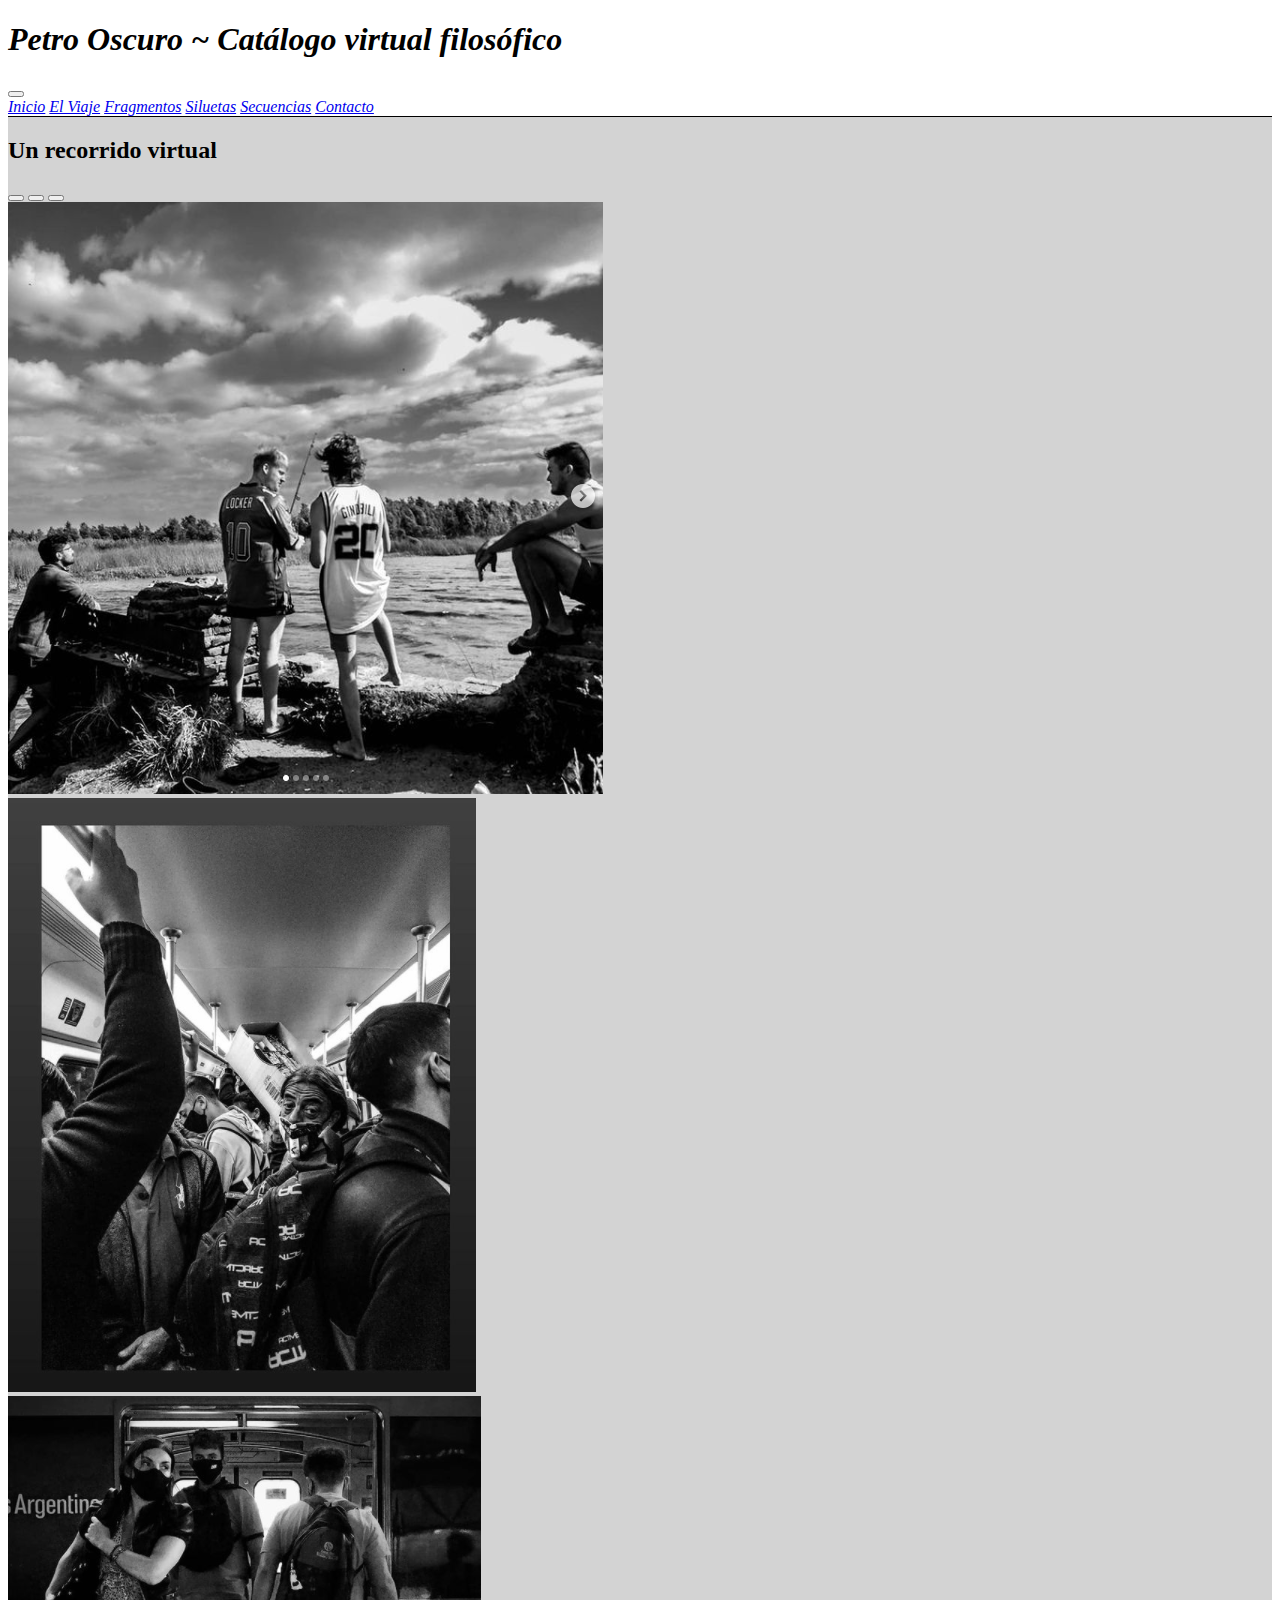
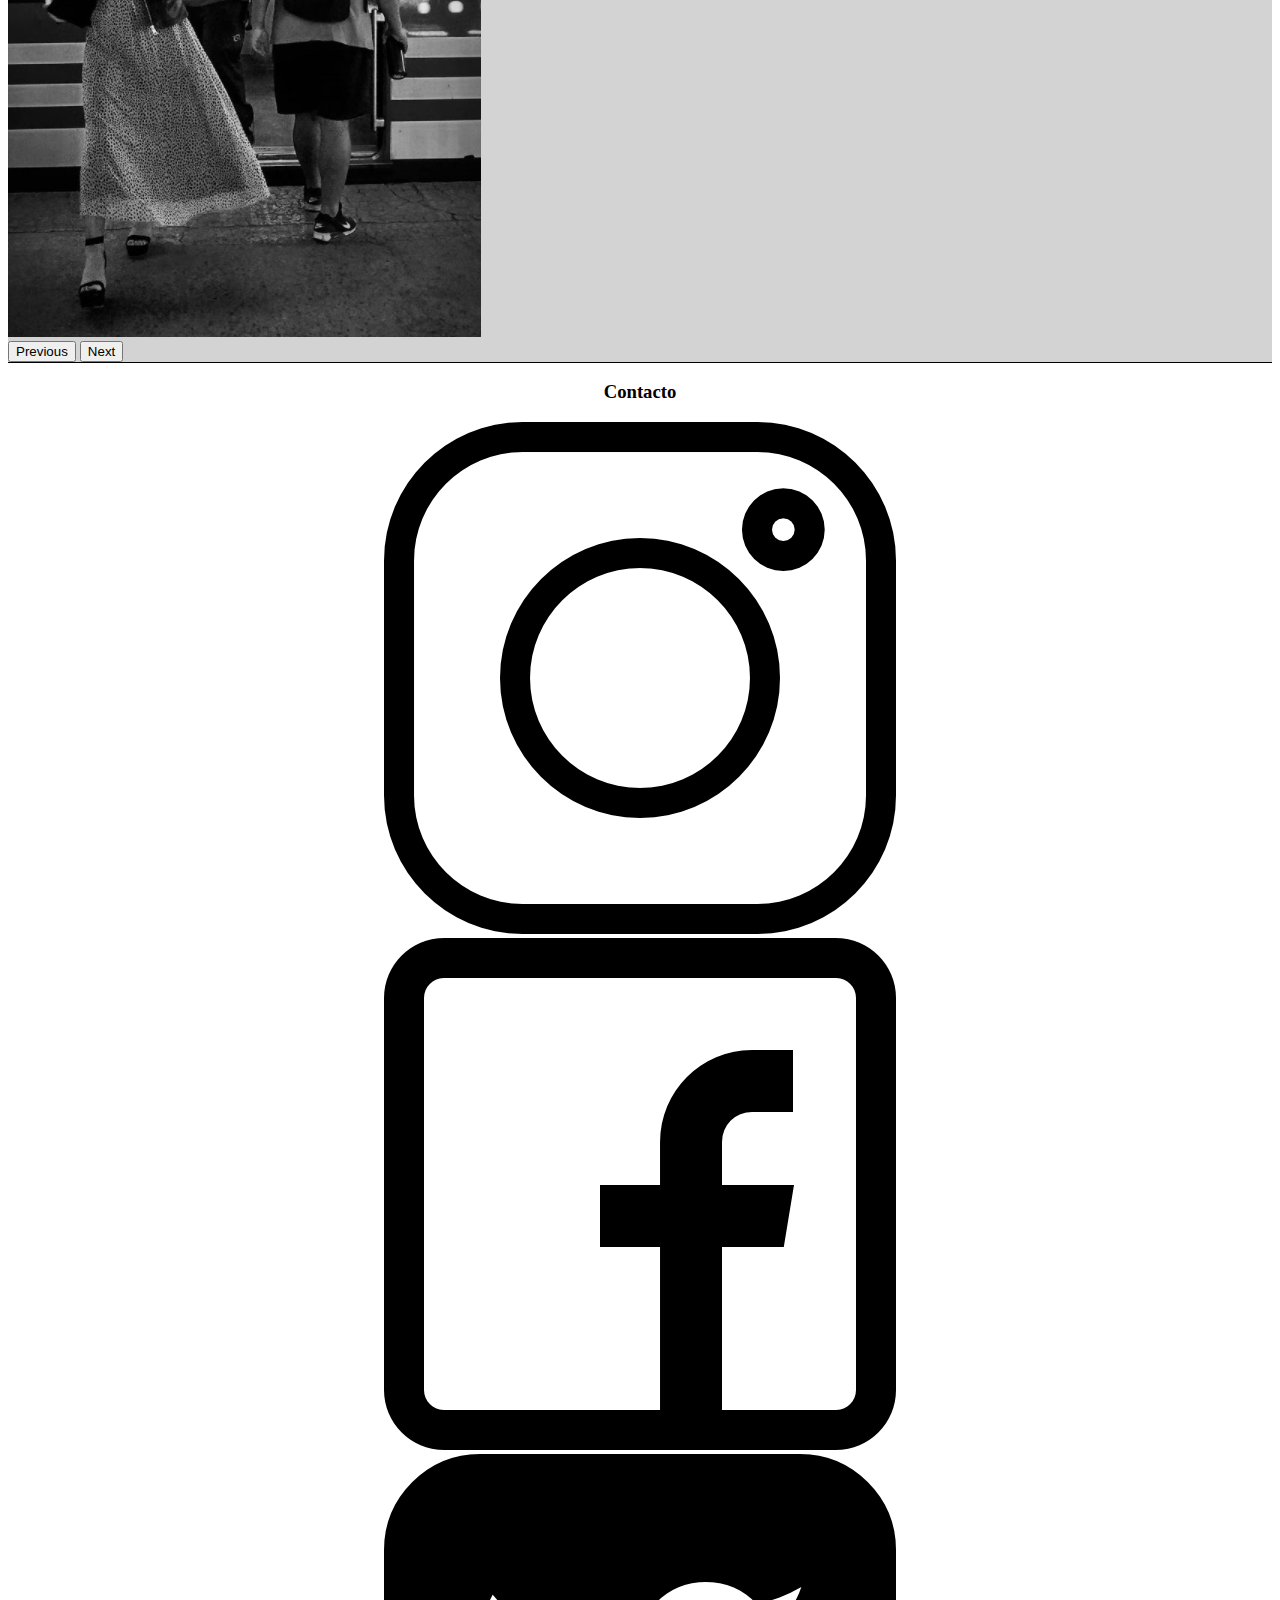
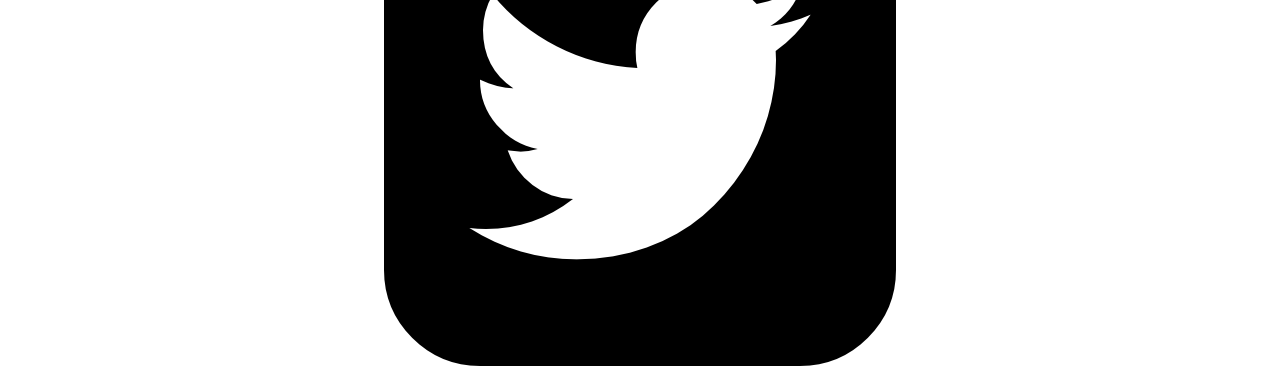
<file: index.html>
<!doctype html>
<html lang="en">
  <head>
    <!-- Required meta tags -->
    <meta charset="utf-8">
    <meta name="viewport" content="width=device-width, initial-scale=1, maximum-scale-5.0">

    <!-- Metaetiquetas generales -->
    <meta name="description" content="Catálogo virtual con una mirada filosófica de eventos y encuentros del día a día.">

    <meta name="keywords" content="Catálogo, fotografía, fotos, videos, álbum, reflexiones, pensamientos, cotidiano, fragmentos, contratación, divulgación, filosofía, bienestar">

    <meta property="og:title" content="Catálogo virtual filosófico">
    <meta property="og:author" content="Kelvin Araujo">
    <meta property="og:description" content="Catálogo virtual con una mirada filosófica de eventos y encuentros del día a día.">

    <!-- Bootstrap CSS -->
    <link href="https://cdn.jsdelivr.net/npm/bootstrap@5.0.1/dist/css/bootstrap.min.css" rel="stylesheet" integrity="sha384-+0n0xVW2eSR5OomGNYDnhzAbDsOXxcvSN1TPprVMTNDbiYZCxYbOOl7+AMvyTG2x" crossorigin="anonymous">
    <link rel="stylesheet" href="css/style.css">

    <!-- Fonts-->
    <link rel="preconnect" href="https://fonts.gstatic.com">
    <link href="https://fonts.googleapis.com/css2?family=Noto+Serif+TC:wght@200&display=swap" rel="stylesheet">
  
    <title>Petro Oscuro | Catálogo virtual filosófico</title>
  </head>

  <body>

    <header class="header p-3">
    <h1 class="display-6 text-center">Petro Oscuro ~ Catálogo virtual filosófico</h1>
    <nav class="navbar navbar-expand-lg navbar-light bg-light mx-5">
        <div class="container">
            <button class="navbar-toggler" type="button" data-bs-toggle="collapse" data-bs-target="#navbarNavAltMarkup" aria-controls="navbarNavAltMarkup" aria-expanded="false" aria-label="Toggle navigation">
            <span class="navbar-toggler-icon"></span>
          </button>
          <div class="collapse navbar-collapse" id="navbarNavAltMarkup">
            <div class="navbar-nav texto-header">
              <a class="nav-link active" aria-current="page" href="index.html" title="Página de Inicio">Inicio</a>
              <a class="nav-link" href="html/elviaje.html" title="Página introductoria del autor">El Viaje</a>
              <a class="nav-link" href="html/fragmentos.html" title="Página del catálogo dedicado al segmento Fragmentos">Fragmentos</a>
              <a class="nav-link" href="#" title="Página del catálogo dedicado al segmento de Siluetas">Siluetas</a>
              <a class="nav-link" href="#" title="Página del catálogo dedicado al segmento de Secuencias">Secuencias</a>
              <a class="nav-link" href="#" title="Acceso a formulario de contacto">Contacto</a>
            </div>
          </div>
        </div>
      </nav>
    </header>

    <Section class="cuerpo-index container p-3">
      <div class="row">
        <h2 class="text-center display-6 p-2">Un recorrido virtual</h2>
      </div>
       
        <div class="row justify-content-md-center">
            <div class="col-5 d-flex align-items-center">
                <div id="carouselExampleCaptions" class="carousel slide" data-bs-ride="carousel">
                    <div class="carousel-indicators">
                    <button type="button" data-bs-target="#carouselExampleCaptions" data-bs-slide-to="0" class="active" aria-current="true" aria-label="Slide 1"></button>
                    <button type="button" data-bs-target="#carouselExampleCaptions" data-bs-slide-to="1" aria-label="Slide 2"></button>
                    <button type="button" data-bs-target="#carouselExampleCaptions" data-bs-slide-to="2" aria-label="Slide 3"></button>
                    </div>
                    <div class="carousel-inner">
                    <div class="carousel-item active justify-self-center">
                        <img src="multimedia_secciones/Fragmentos.PNG" class="d-block w-100 imagen-general" alt="Imagen introductoria a la sección de Fragmentos">
                    </div>
                    <div class="carousel-item justify-self-center">
                        <img src="multimedia_secciones/Siluetas.PNG" class="d-block w-100 imagen-general" alt="Imagen introductoria a la sección de Siluetas">
                    </div>
                    <div class="carousel-item justify-self-center">
                        <img src="multimedia_secciones/unJuegodeCaras.PNG" class="d-block w-100 imagen-general" alt="Imagen introductoria a la sección de Secuencias">
                    </div>
                    </div>
                    <button class="carousel-control-prev" type="button" data-bs-target="#carouselExampleCaptions" data-bs-slide="prev">
                    <span class="carousel-control-prev-icon" aria-hidden="true"></span>
                    <span class="visually-hidden">Previous</span>
                    </button>
                    <button class="carousel-control-next" type="button" data-bs-target="#carouselExampleCaptions" data-bs-slide="next">
                    <span class="carousel-control-next-icon" aria-hidden="true"></span>
                    <span class="visually-hidden">Next</span>
                    </button>
                </div>
            </div>
        </div>
    </Section>

    <footer class="footer p-3 mx-5 my-3">
      <h3 class="p-2">Contacto</h3>

      <div class="container p-2">
        <div class="row justify-content-md-center">

          <div class="col-1">
            <a href="https://www.instagram.com/kelvin_araujo.a/"
              target="_blank" title="Acceso directo a mi perfil de Instagram"> 

              <img src="logos/instagram.png" 
              alt="Perfil de instagram"
              class="d-block w-50">
            </a>
          </div>

          <div class="col-1">
            <a href="https://es-la.facebook.com/kelvin.araujo.526"
                    target="_blank" title="Acceso directo a mi perfil de Facebook">

              <img src="logos/facebook.png" 
              alt="Perfil de Facebook"
              class="d-block w-50">
            </a>
          </div>

          <div class="col-1">
            <a href="https://twitter.com/Kelvin_Araujo_?s=08"
              target="_blank" title="Acceso directo a mi perfil de Twitter">
            
              <img src="logos/signo-de-twitter.png" 
              alt="Perfil de Twitter"
              class="d-block w-50">
            </a>
          </div>

        </div>
      </div>
    </footer>

 

    <!-- Optional JavaScript; choose one of the two! -->

    <!-- Option 1: Bootstrap Bundle with Popper 
    <script src="https://cdn.jsdelivr.net/npm/bootstrap@5.0.1/dist/js/bootstrap.bundle.min.js" integrity="sha384-gtEjrD/SeCtmISkJkNUaaKMoLD0//ElJ19smozuHV6z3Iehds+3Ulb9Bn9Plx0x4" crossorigin="anonymous"></script> -->

    <!-- Option 2: Separate Popper and Bootstrap JS -->
    
    <script src="https://cdn.jsdelivr.net/npm/@popperjs/core@2.9.2/dist/umd/popper.min.js" integrity="sha384-IQsoLXl5PILFhosVNubq5LC7Qb9DXgDA9i+tQ8Zj3iwWAwPtgFTxbJ8NT4GN1R8p" crossorigin="anonymous"></script>
    <script src="https://cdn.jsdelivr.net/npm/bootstrap@5.0.1/dist/js/bootstrap.min.js" integrity="sha384-Atwg2Pkwv9vp0ygtn1JAojH0nYbwNJLPhwyoVbhoPwBhjQPR5VtM2+xf0Uwh9KtT" crossorigin="anonymous"></script>
    
  </body>
</html>
</file>
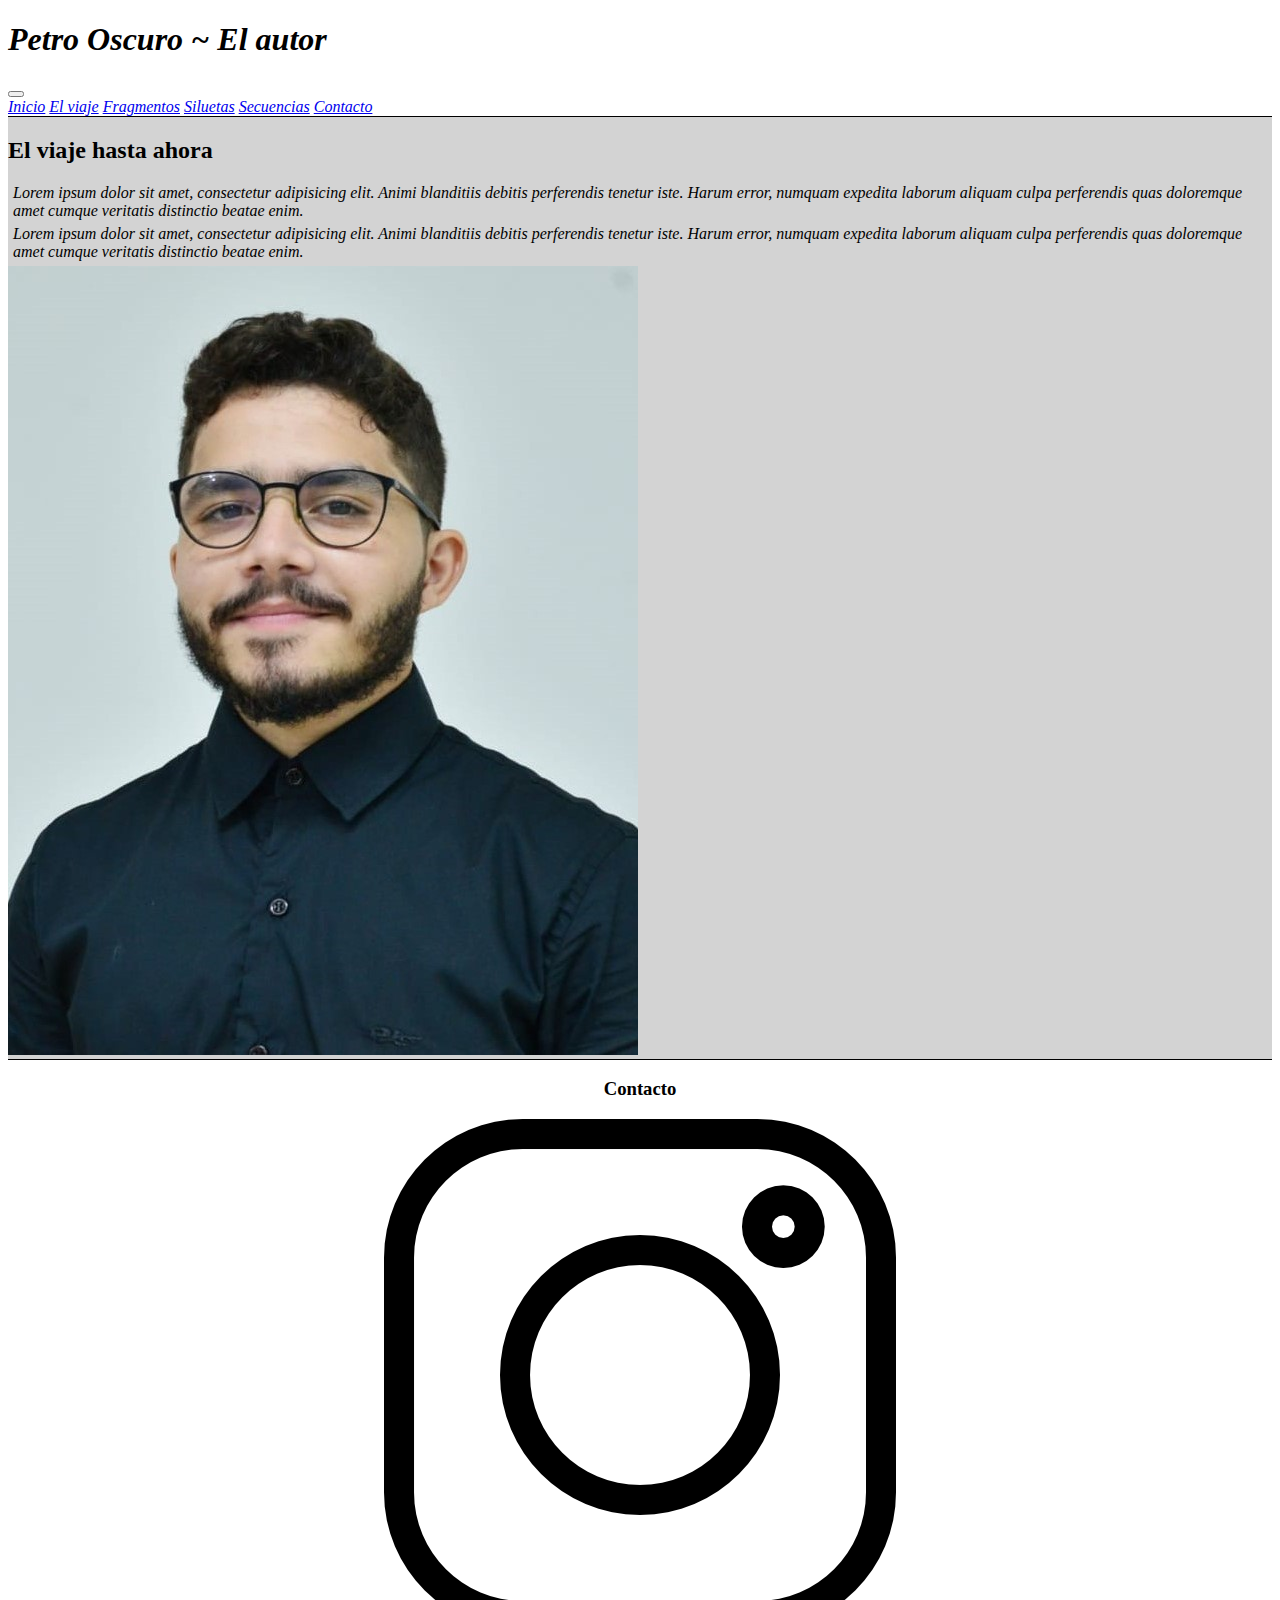
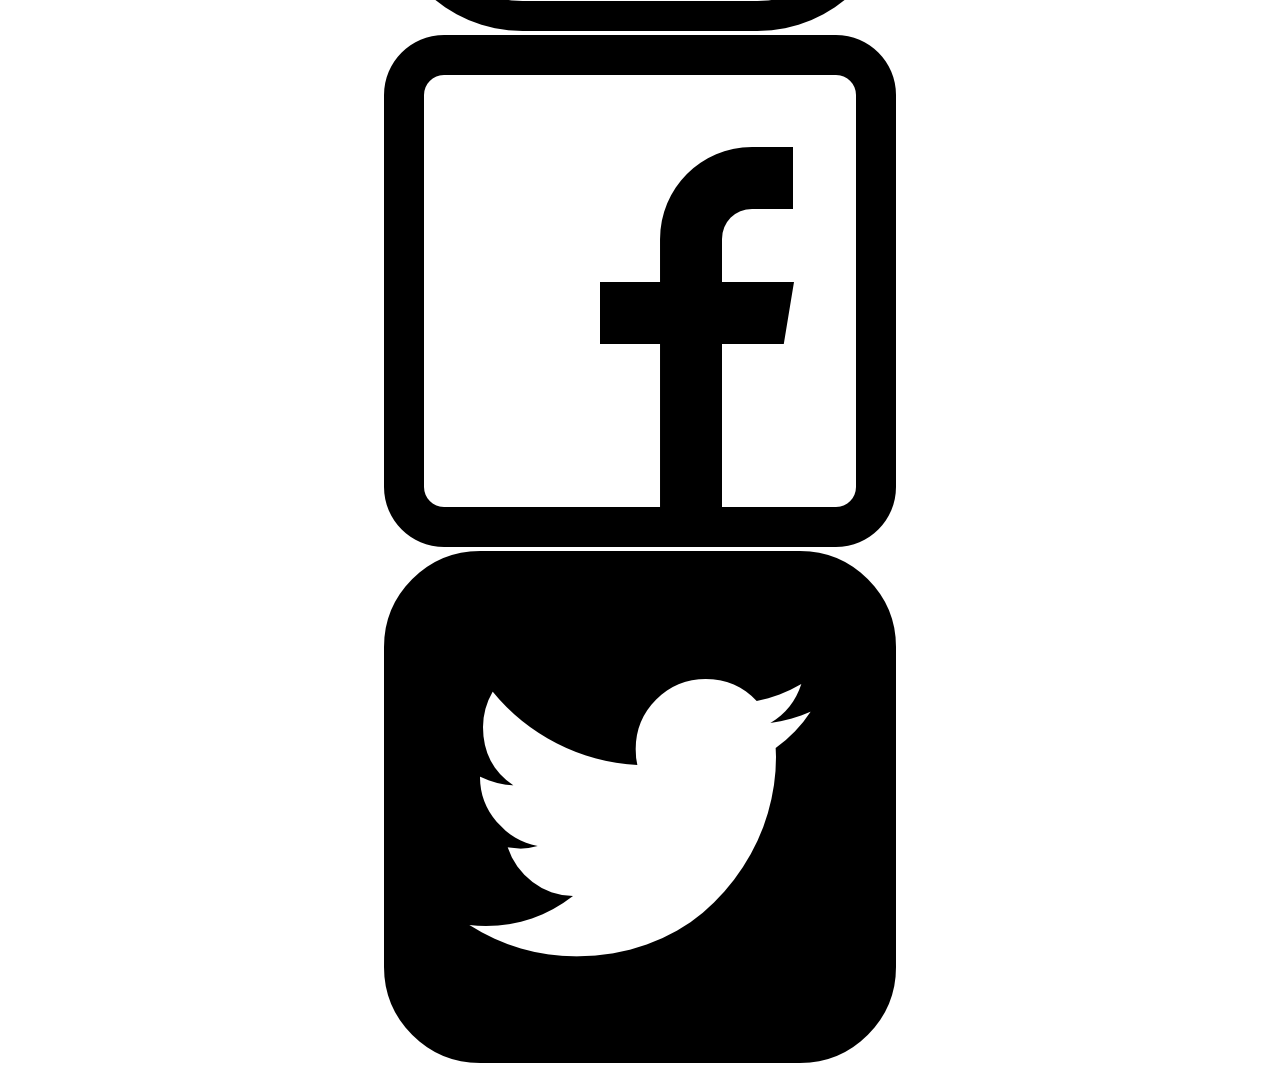
<file: html/elviaje.html>
<!doctype html>
<html lang="en">
  <head>
    <!-- Required meta tags -->
    <meta charset="utf-8">
    <meta name="viewport" content="width=device-width, initial-scale=1, maximum-scale-5">

    <!-- Metaetiquetas generales -->
    <meta name="description" content="Introducción biográfica del autor del catálogo virtual filosófico">

    <meta name="keywords" content="Catálogo, fotografía, fotos, videos, álbum, pensamientos, cotidiano, contratación, filosofía, introducción, presentación, biografía, autor, fotografo, viaje">

    <meta property="og:title" content="Introducción biográfica del autor del catálogo virtual filosófico">
    <meta property="og:author" content="Kelvin Araujo">
    <meta property="og:description" content="Introducción biográfica del autor del catálogo virtual filosófico">


    <!-- Bootstrap CSS -->
    <link href="https://cdn.jsdelivr.net/npm/bootstrap@5.0.1/dist/css/bootstrap.min.css" rel="stylesheet" integrity="sha384-+0n0xVW2eSR5OomGNYDnhzAbDsOXxcvSN1TPprVMTNDbiYZCxYbOOl7+AMvyTG2x" crossorigin="anonymous">
    <link rel="stylesheet" href="../css/style.css">


    <title>El autor y su viaje | Petro Oscuro</title>
  </head>

  <body>

    <header class="header p-3">
        <h1 class="display-6 text-center">Petro Oscuro ~ El autor</h1>
        <nav class="navbar navbar-expand-lg navbar-light bg-light mx-5">
            <div class="container">
              <button class="navbar-toggler" type="button" data-bs-toggle="collapse" data-bs-target="#navbarNavAltMarkup" aria-controls="navbarNavAltMarkup" aria-expanded="false" aria-label="Toggle navigation">
                <span class="navbar-toggler-icon"></span>
              </button>
              <div class="collapse navbar-collapse" id="navbarNavAltMarkup">
                <div class="navbar-nav texto-header">
                  <a class="nav-link" href="../index.html" title="Página de Inicio">Inicio</a>
                  <a class="nav-link active" aria-current="page" href="elviaje.html" title="Página introductoria del autor">El viaje</a>
                  <a class="nav-link" href="html/fragmentos.html" title="Página del catálogo dedicado al segmento Fragmentos">Fragmentos</a>
                  <a class="nav-link" href="#" title="Página del catálogo dedicado al segmento de Siluetas">Siluetas</a>
                  <a class="nav-link" href="#" title="Página del catálogo dedicado al segmento de Secuencias">Secuencias</a>
                  <a class="nav-link" href="#" title="Acceso a formulario de contacto">Contacto</a>
                </div>
              </div>
            </div>
          </nav>
    </header>

    <section class="cuerpo-elviaje container p-3">
        <div class="row justify-content-md-center">
            <div class="col-lg-8 col-12 d-flex align-items-center">
                <div>
                    <h2>El viaje hasta ahora</h2>
                    <p class="introduccion">Lorem ipsum dolor sit amet, consectetur adipisicing elit. Animi blanditiis debitis perferendis tenetur iste. Harum error, numquam expedita laborum aliquam culpa perferendis quas doloremque amet cumque veritatis distinctio beatae enim.
                    </p>
                    <p class="introduccion">Lorem ipsum dolor sit amet, consectetur adipisicing elit. Animi blanditiis debitis perferendis tenetur iste. Harum error, numquam expedita laborum aliquam culpa perferendis quas doloremque amet cumque veritatis distinctio beatae enim.
                    </p>
                </div>
            </div>
            <div class="col-lg-3 col-12 imagen-general">
                <div>
                    <img src="../multimedia_secciones/kelvin-retrato.jpeg" class="d-block w-100" alt="Foto del autor">
                </div>
            </div>
        </div>
    </section>

    <footer class="footer p-3 mx-5 my-3">
      <h3 class="p-2">Contacto</h3>

      <div class="container p-2">
        <div class="row justify-content-md-center">

          <div class="col-1">
            <a href="https://www.instagram.com/kelvin_araujo.a/"
              target="_blank" title="Acceso directo a mi perfil de Instagram"> 

              <img src="../logos/instagram.png" 
              alt="Perfil de instagram"
              class="d-block w-50">
            </a>
          </div>

          <div class="col-1">
            <a href="https://es-la.facebook.com/kelvin.araujo.526"
                    target="_blank" title="Acceso directo a mi perfil de Facebook">

              <img src="../logos/facebook.png" 
              alt="Perfil de Facebook"
              class="d-block w-50">
            </a>
          </div>

          <div class="col-1">
            <a href="https://twitter.com/Kelvin_Araujo_?s=08"
              target="_blank" title="Acceso directo a mi perfil de Twitter">
            
              <img src="../logos/signo-de-twitter.png" 
              alt="Perfil de Twitter"
              class="d-block w-50">
            </a>
          </div>

        </div>
      </div>
    </footer>

    <!-- Optional JavaScript; choose one of the two! -->

    <!-- Option 1: Bootstrap Bundle with Popper 
    <script src="https://cdn.jsdelivr.net/npm/bootstrap@5.0.1/dist/js/bootstrap.bundle.min.js" integrity="sha384-gtEjrD/SeCtmISkJkNUaaKMoLD0//ElJ19smozuHV6z3Iehds+3Ulb9Bn9Plx0x4" crossorigin="anonymous"></script> -->

    <!-- Option 2: Separate Popper and Bootstrap JS -->
    
    <script src="https://cdn.jsdelivr.net/npm/@popperjs/core@2.9.2/dist/umd/popper.min.js" integrity="sha384-IQsoLXl5PILFhosVNubq5LC7Qb9DXgDA9i+tQ8Zj3iwWAwPtgFTxbJ8NT4GN1R8p" crossorigin="anonymous"></script>
    <script src="https://cdn.jsdelivr.net/npm/bootstrap@5.0.1/dist/js/bootstrap.min.js" integrity="sha384-Atwg2Pkwv9vp0ygtn1JAojH0nYbwNJLPhwyoVbhoPwBhjQPR5VtM2+xf0Uwh9KtT" crossorigin="anonymous"></script>
    
  </body>
</html>
</file>
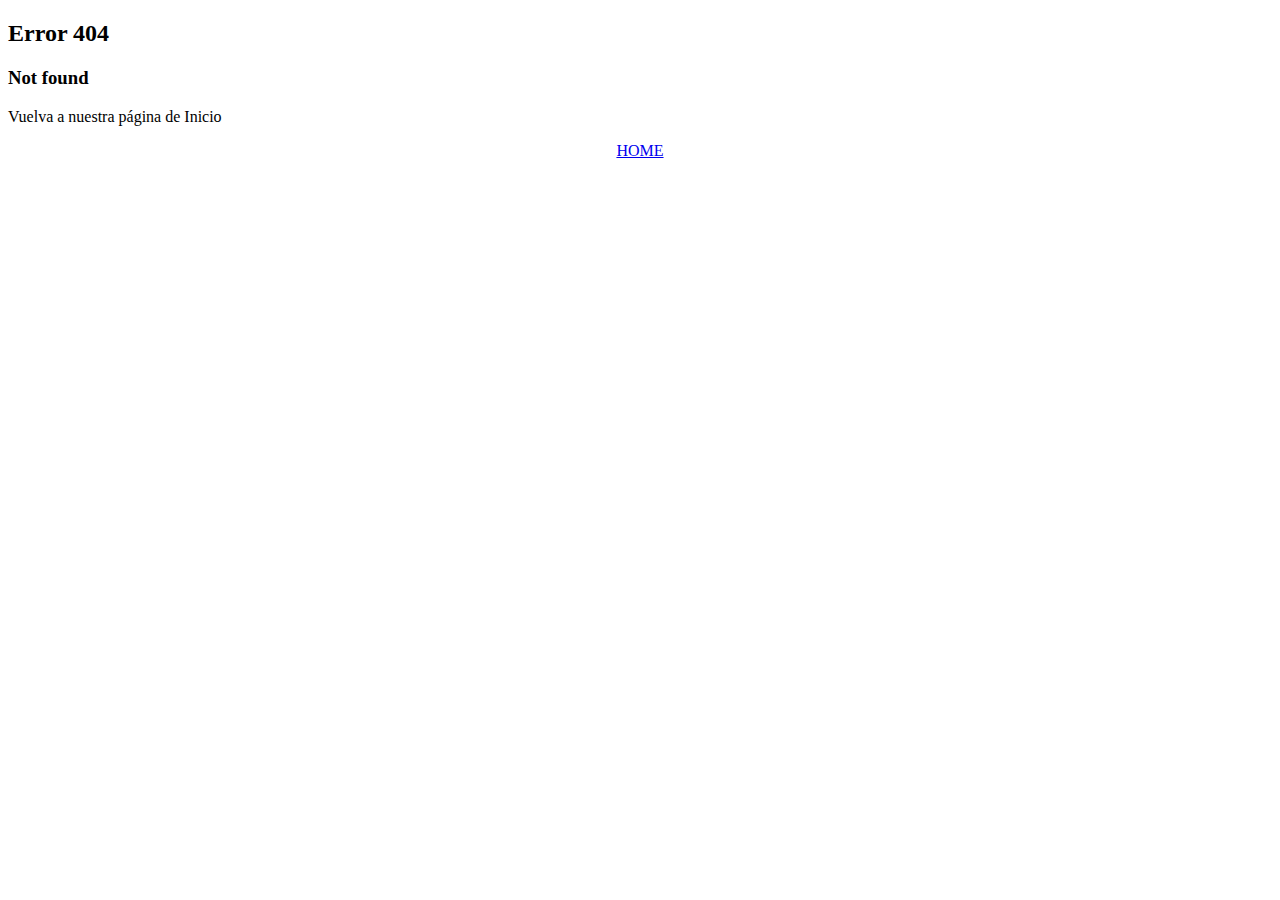
<file: html/error404.html>
<!doctype html>
<html lang="en">
  <head>
    <!-- Required meta tags -->
    <meta charset="utf-8">
    <meta name="viewport" content="width=device-width, initial-scale=1, maximum-scale-5.0">

    <!-- Metaetiquetas generales -->
    <meta name="description" content="Catálogo virtual con una mirada filosófica de eventos y encuentros del día a día.">

    <meta name="keywords" content="Catálogo, fotografía, fotos, videos, álbum, reflexiones, pensamientos, cotidiano, fragmentos, contratación, divulgación, filosofía, bienestar">

    <meta property="og:title" content="Catálogo virtual filosófico">
    <meta property="og:author" content="Kelvin Araujo">
    <meta property="og:description" content="Catálogo virtual con una mirada filosófica de eventos y encuentros del día a día.">

    <!-- Bootstrap CSS -->
    <link href="https://cdn.jsdelivr.net/npm/bootstrap@5.0.1/dist/css/bootstrap.min.css" rel="stylesheet" integrity="sha384-+0n0xVW2eSR5OomGNYDnhzAbDsOXxcvSN1TPprVMTNDbiYZCxYbOOl7+AMvyTG2x" crossorigin="anonymous">
    <link rel="stylesheet" href="../css/style.css">

    <!-- Fonts-->
    <link rel="preconnect" href="https://fonts.gstatic.com">
    <link href="https://fonts.googleapis.com/css2?family=Noto+Serif+TC:wght@200&display=swap" rel="stylesheet">
  
    <title>Petro Oscuro | Catálogo virtual filosófico</title>
  </head>

  <body>
    <h2 class="text-center display-2 p-3">Error 404</h2>   
    <h3 class="text-center display-5">Not found</h3>
    <p class="text-center display-6">Vuelva a nuestra página de Inicio</p>
    <div class="enlace-error">
        <a href="../index.html" title="De vuelta a página de Inicio">HOME</a>
    </div>
   

   
 

    <!-- Optional JavaScript; choose one of the two! -->

    <!-- Option 1: Bootstrap Bundle with Popper 
    <script src="https://cdn.jsdelivr.net/npm/bootstrap@5.0.1/dist/js/bootstrap.bundle.min.js" integrity="sha384-gtEjrD/SeCtmISkJkNUaaKMoLD0//ElJ19smozuHV6z3Iehds+3Ulb9Bn9Plx0x4" crossorigin="anonymous"></script> -->

    <!-- Option 2: Separate Popper and Bootstrap JS -->
    
    <script src="https://cdn.jsdelivr.net/npm/@popperjs/core@2.9.2/dist/umd/popper.min.js" integrity="sha384-IQsoLXl5PILFhosVNubq5LC7Qb9DXgDA9i+tQ8Zj3iwWAwPtgFTxbJ8NT4GN1R8p" crossorigin="anonymous"></script>
    <script src="https://cdn.jsdelivr.net/npm/bootstrap@5.0.1/dist/js/bootstrap.min.js" integrity="sha384-Atwg2Pkwv9vp0ygtn1JAojH0nYbwNJLPhwyoVbhoPwBhjQPR5VtM2+xf0Uwh9KtT" crossorigin="anonymous"></script>
    
  </body>
</html>
</file>
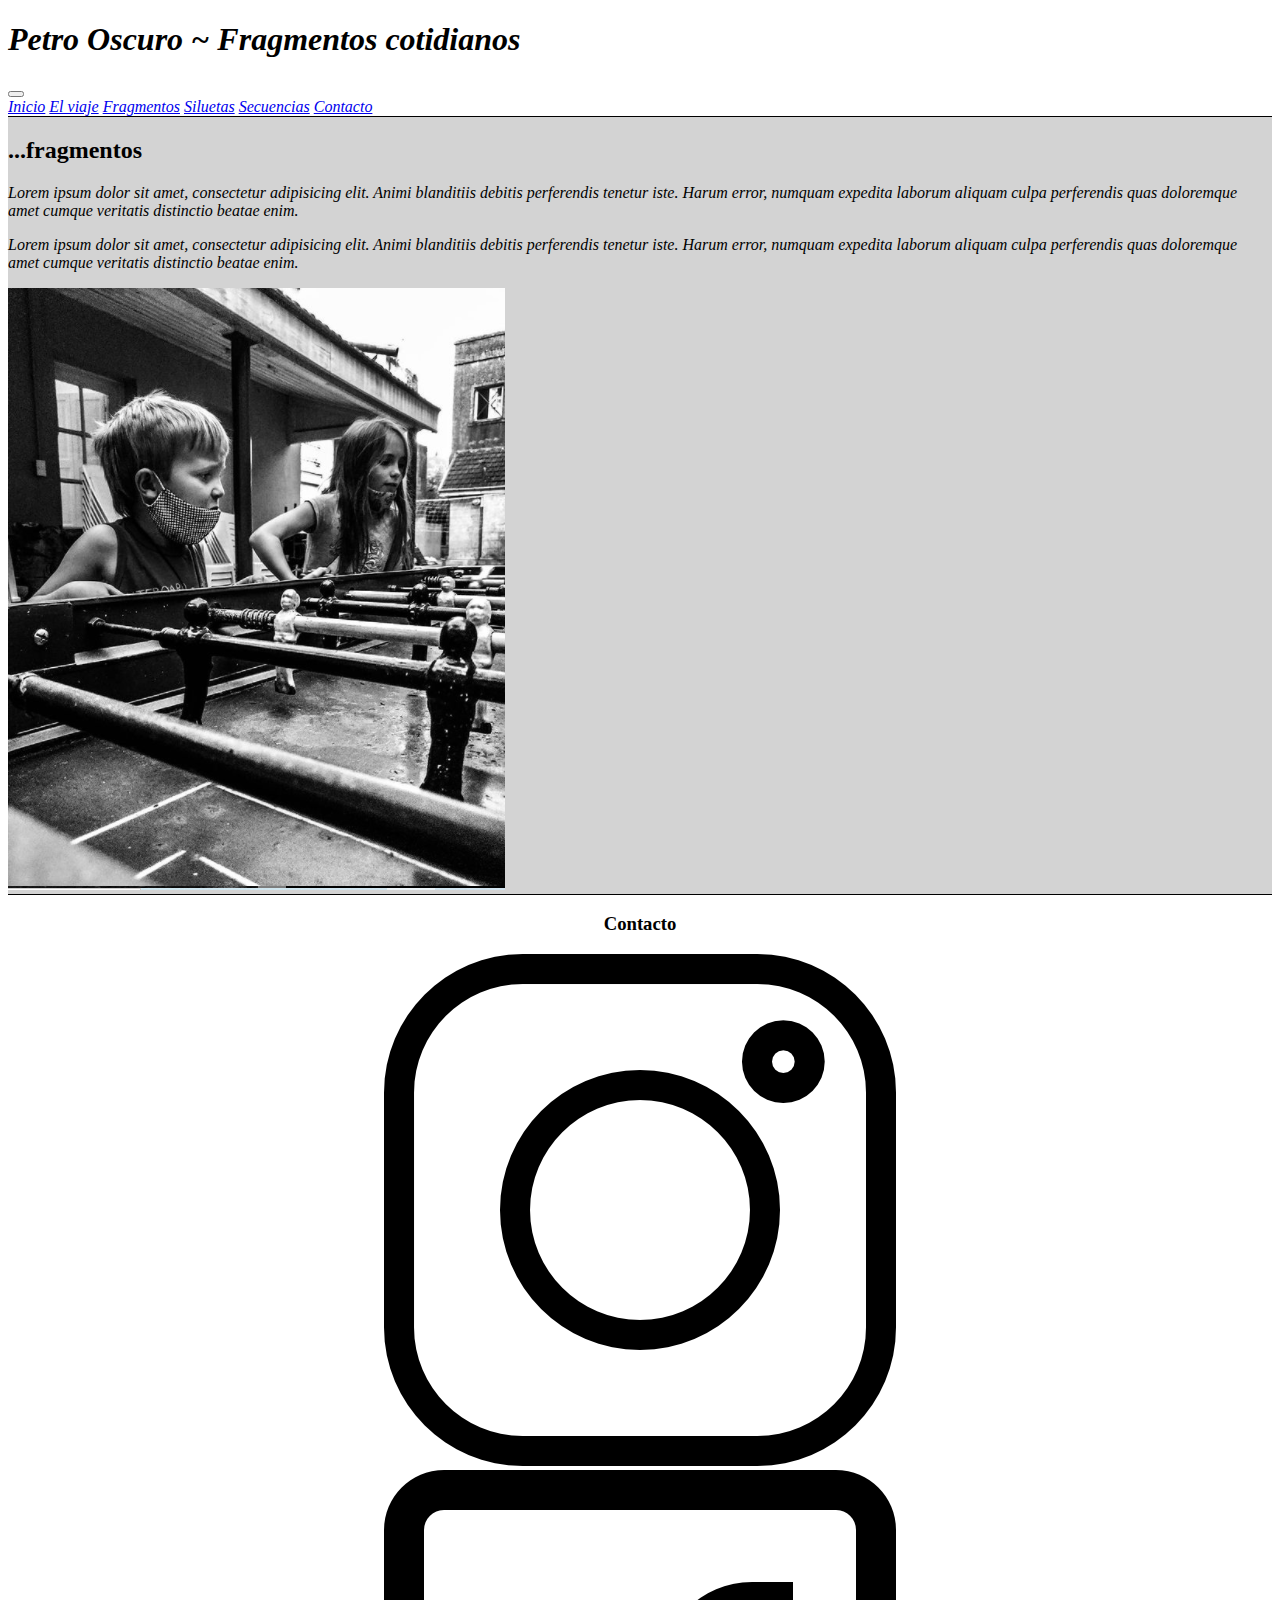
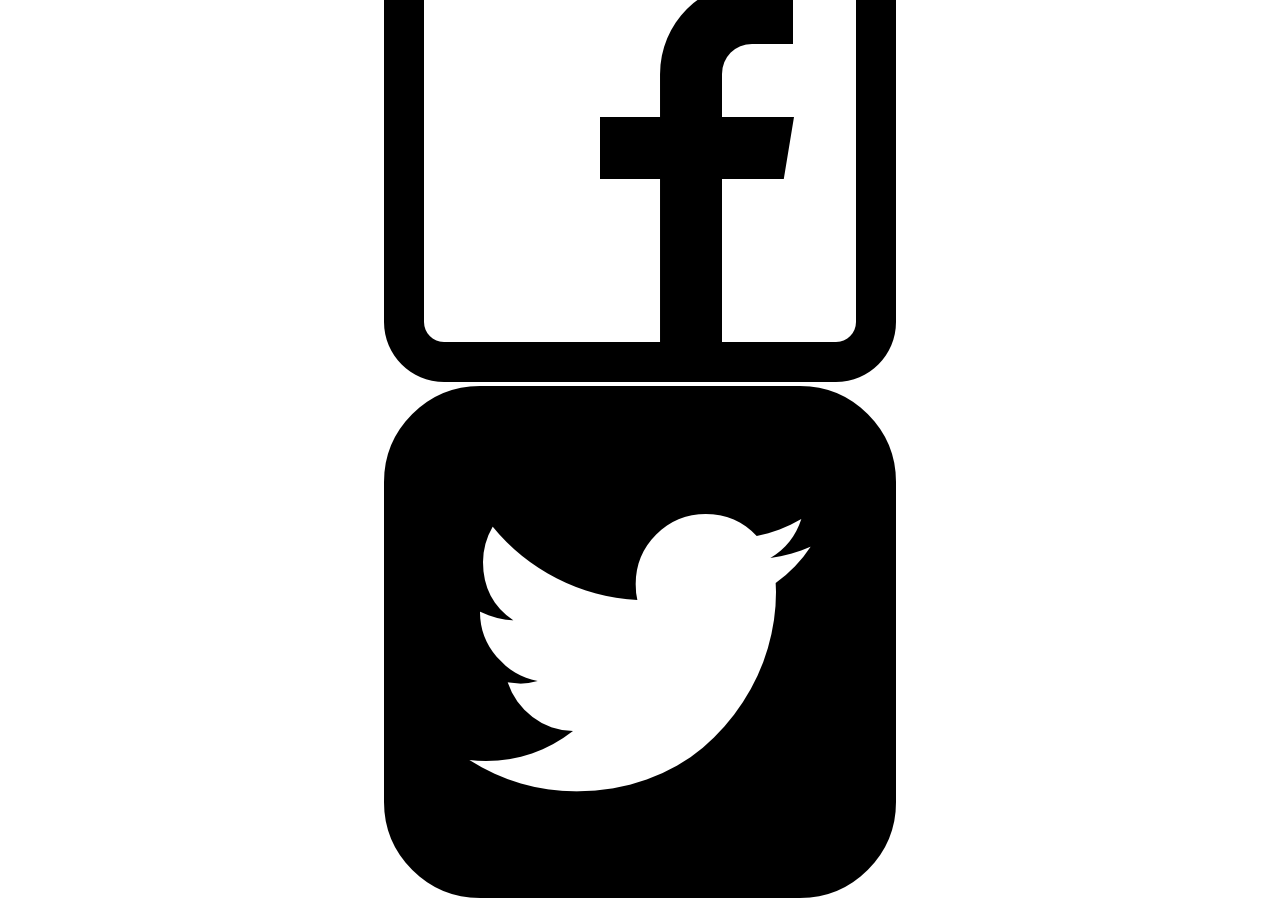
<file: html/fragmentos.html>
<!doctype html>
<html lang="en">
  <head>
    <!-- Required meta tags -->
    <meta charset="utf-8">
    <meta name="viewport" content="width=device-width, initial-scale=1, maximum-scale-5">

    <!-- Metaetiquetas generales -->
    <meta name="description" content="Sección de Fragmentos del catálogo virtual filosófico">

    <meta name="keywords" content="Catálogo, fotografía, fotos, videos, álbum, pensamientos, cotidiano, contratación, filosofía, fragmentos, reflexiones">

    <meta property="og:title" content="Fragmentos del catálogo virtual filosófico">
    <meta property="og:author" content="Kelvin Araujo">
    <meta property="og:description" content="Sección de Fragmentos del catálogo virtual filosófico">

    <!-- Bootstrap CSS -->
    <link href="https://cdn.jsdelivr.net/npm/bootstrap@5.0.1/dist/css/bootstrap.min.css" rel="stylesheet" integrity="sha384-+0n0xVW2eSR5OomGNYDnhzAbDsOXxcvSN1TPprVMTNDbiYZCxYbOOl7+AMvyTG2x" crossorigin="anonymous">
    <link rel="stylesheet" href="../css/style.css">


    <title>Fragmentos cotidianos | Petro Oscuro</title>
  </head>

  <body>

    <header class="header p-3">
        <h1 class="display-4 p-3 text-center">Petro Oscuro ~ Fragmentos cotidianos</h1>
        <nav class="navbar navbar-expand-lg navbar-light bg-light mx-5">
            <div class="container">
              <button class="navbar-toggler" type="button" data-bs-toggle="collapse" data-bs-target="#navbarNavAltMarkup" aria-controls="navbarNavAltMarkup" aria-expanded="false" aria-label="Toggle navigation">
                <span class="navbar-toggler-icon"></span>
              </button>
              <div class="collapse navbar-collapse" id="navbarNavAltMarkup">
                <div class="navbar-nav texto-header">
                  <a class="nav-link" href="../index.html" title="Página de Inicio">Inicio</a>
                  <a class="nav-link" href="elviaje.html" title="Página introductoria del autor">El viaje</a>
                  <a class="nav-link active" aria-current="page" href="elviaje.html" title="Página del catálogo dedicado al segmento Fragmentos">Fragmentos</a>
                  <a class="nav-link" href="#" title="Página del catálogo dedicado al segmento de Siluetas">Siluetas</a>
                  <a class="nav-link" href="#" title="Página del catálogo dedicado al segmento de Secuencias">Secuencias</a>
                  <a class="nav-link" href="#" title="Acceso a formulario de contacto">Contacto</a>
                </div>
              </div>
            </div>
          </nav>
    </header>

    <section class="cuerpo-elviaje container p-3">
        <div class="row justify-content-md-center">
            <div class="col-lg-8 col-12 d-flex align-items-center">
                <div>
                    <h2>...fragmentos</h2>
                    <p class="fragmentos">Lorem ipsum dolor sit amet, consectetur adipisicing elit. Animi blanditiis debitis perferendis tenetur iste. Harum error, numquam expedita laborum aliquam culpa perferendis quas doloremque amet cumque veritatis distinctio beatae enim.
                    </p>
                    <p class="fragmentos">Lorem ipsum dolor sit amet, consectetur adipisicing elit. Animi blanditiis debitis perferendis tenetur iste. Harum error, numquam expedita laborum aliquam culpa perferendis quas doloremque amet cumque veritatis distinctio beatae enim.
                    </p>
                </div>
            </div>
            <div class="col-lg-3 col-12 imagen-general">
                <div>
                    <img src="../multimedia_secciones/tremendas_trivialidades.PNG" class="d-block w-100" alt="Imagen de tremendas trivialidades, primera reflexión">
                </div>
            </div>
        </div>
    </section>

    <footer class="footer p-3 mx-5 my-3">
      <h3 class="p-2">Contacto</h3>

      <div class="container p-2">
        <div class="row justify-content-md-center">

          <div class="col-1">
            <a href="https://www.instagram.com/kelvin_araujo.a/"
              target="_blank" title="Acceso directo a mi perfil de Instagram"> 

              <img src="../logos/instagram.png" 
              alt="Perfil de instagram"
              class="d-block w-50">
            </a>
          </div>

          <div class="col-1">
            <a href="https://es-la.facebook.com/kelvin.araujo.526"
                    target="_blank" title="Acceso directo a mi perfil de Facebook">

              <img src="../logos/facebook.png" 
              alt="Perfil de Facebook"
              class="d-block w-50">
            </a>
          </div>

          <div class="col-1">
            <a href="https://twitter.com/Kelvin_Araujo_?s=08"
              target="_blank" title="Acceso directo a mi perfil de Twitter">
            
              <img src="../logos/signo-de-twitter.png" 
              alt="Perfil de Twitter"
              class="d-block w-50">
            </a>
          </div>

        </div>
      </div>
    </footer>

    <!-- Optional JavaScript; choose one of the two! -->

    <!-- Option 1: Bootstrap Bundle with Popper 
    <script src="https://cdn.jsdelivr.net/npm/bootstrap@5.0.1/dist/js/bootstrap.bundle.min.js" integrity="sha384-gtEjrD/SeCtmISkJkNUaaKMoLD0//ElJ19smozuHV6z3Iehds+3Ulb9Bn9Plx0x4" crossorigin="anonymous"></script> -->

    <!-- Option 2: Separate Popper and Bootstrap JS -->
    
    <script src="https://cdn.jsdelivr.net/npm/@popperjs/core@2.9.2/dist/umd/popper.min.js" integrity="sha384-IQsoLXl5PILFhosVNubq5LC7Qb9DXgDA9i+tQ8Zj3iwWAwPtgFTxbJ8NT4GN1R8p" crossorigin="anonymous"></script>
    <script src="https://cdn.jsdelivr.net/npm/bootstrap@5.0.1/dist/js/bootstrap.min.js" integrity="sha384-Atwg2Pkwv9vp0ygtn1JAojH0nYbwNJLPhwyoVbhoPwBhjQPR5VtM2+xf0Uwh9KtT" crossorigin="anonymous"></script>
    
  </body>
</html>
</file>
<file: css/style.css>
/*Base*/
.imagen-general {
  transition: all 2s ease;
}
.imagen-general:hover {
  transform: scale(1.1);
}

/*backgrounds*/
.introduccion {
  font-size: 1em;
  border: 5px;
  margin: 5px;
  font-style: italic;
  color: black;
}

.fragmentos {
  font-weight: normal;
  font-style: italic;
}

/*Partes*/
.header {
  font-style: italic;
  font-weight: bold;
}
.header .texto-header {
  font-weight: lighter;
}
.header .texto-header a:hover {
  font-weight: bolder;
}

.footer {
  text-align: center;
  transition: all 2s;
}
.footer:hover {
  background-color: #d9d9f8;
}

/* general */
/*cuerpo index */
.cuerpo-index {
  background-color: lightgray;
  border-top: 1px solid black;
  border-bottom: 1px solid black;
}

/*body el viaje */
.cuerpo-elviaje {
  background-color: lightgray;
  border-top: 1px solid black;
  border-bottom: 1px solid black;
}

.enlace-error {
  text-align: center;
}

/*# sourceMappingURL=style.css.map */
</file>
